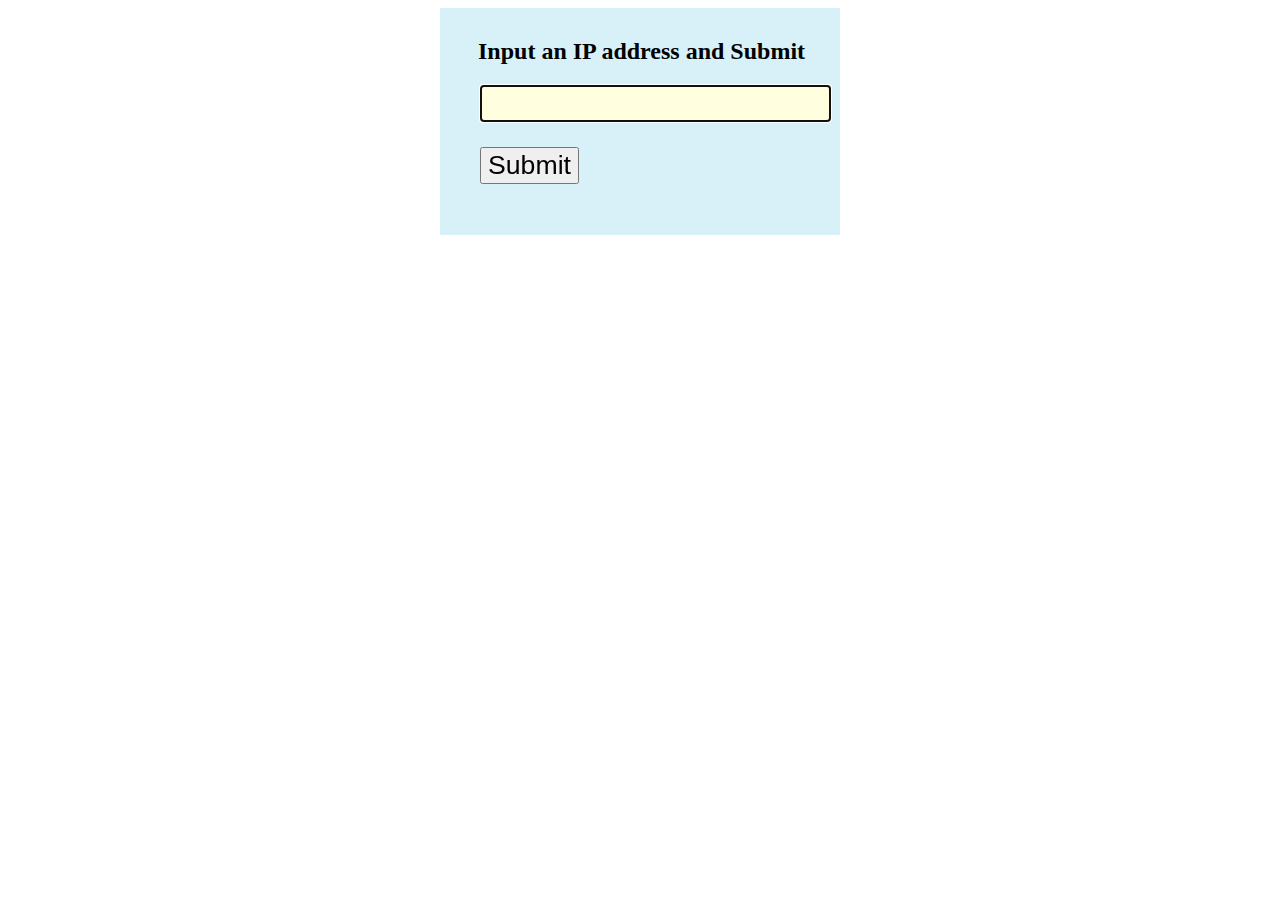
<file: static/index.html>
<!DOCTYPE html>
<html lang="en">
	<head>
		<meta charset="utf-8">
		<title>LFD setup</title>
		<link rel='stylesheet' href='./css/form-style.css' type='text/css' />
	</head>
	<body onload='document.form1.text1.focus()'>
		<div class="mail">
			<h2>Input an IP address and Submit</h2>
			<form name="form1" action="#"> 
				<ul>
					<li><input type='text' name='text1'/></li>
					<li>&nbsp;</li>
					<li class="submit"><input type="submit" name="submit" value="Submit" onclick="ValidateIPaddress(document.form1.text1)"/></li>
					<li>&nbsp;</li>
				</ul>
			</form>
		</div>
		<script src="./js/ipaddress-validation.js"></script>
	</body>
</html>
</file>
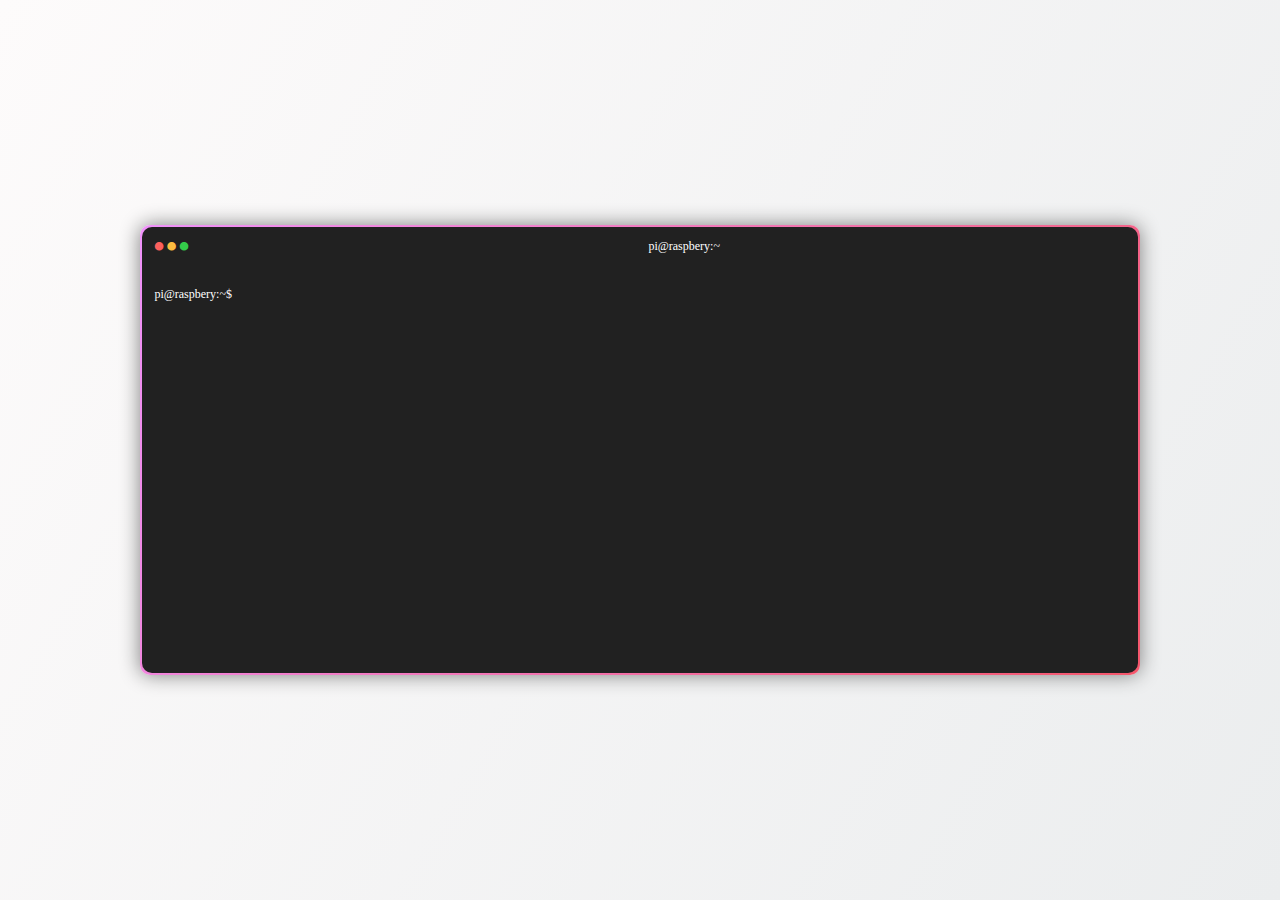
<file: templates/index.html>
<!DOCTYPE html>
<html lang="en">
<head>
	<meta charset="UTF-8">
	<title>NFC terminal</title>
	<link rel="stylesheet" href="./css/master.css">
</head>
<body>
	<div class="wrapper">
		<div class="terminal-border">
			<div class="terminal-window">
				<div class="terminal-title">
					<div class="terminal-title-btn">
						<span class="btn-close">&#x02022;</span>
						<span class="btn-mini">&#x02022;</span>
						<span class="btn-max">&#x02022;</span>
					</div>
					<div class="terminal-title-label">pi@raspbery:~</div>
					<div></div>
				</div>
				<div class="terminal-console">
					<span id="typed6"></span>
				</div>
			</div>
		</div>
	</div>
</body>
</html>
</file>
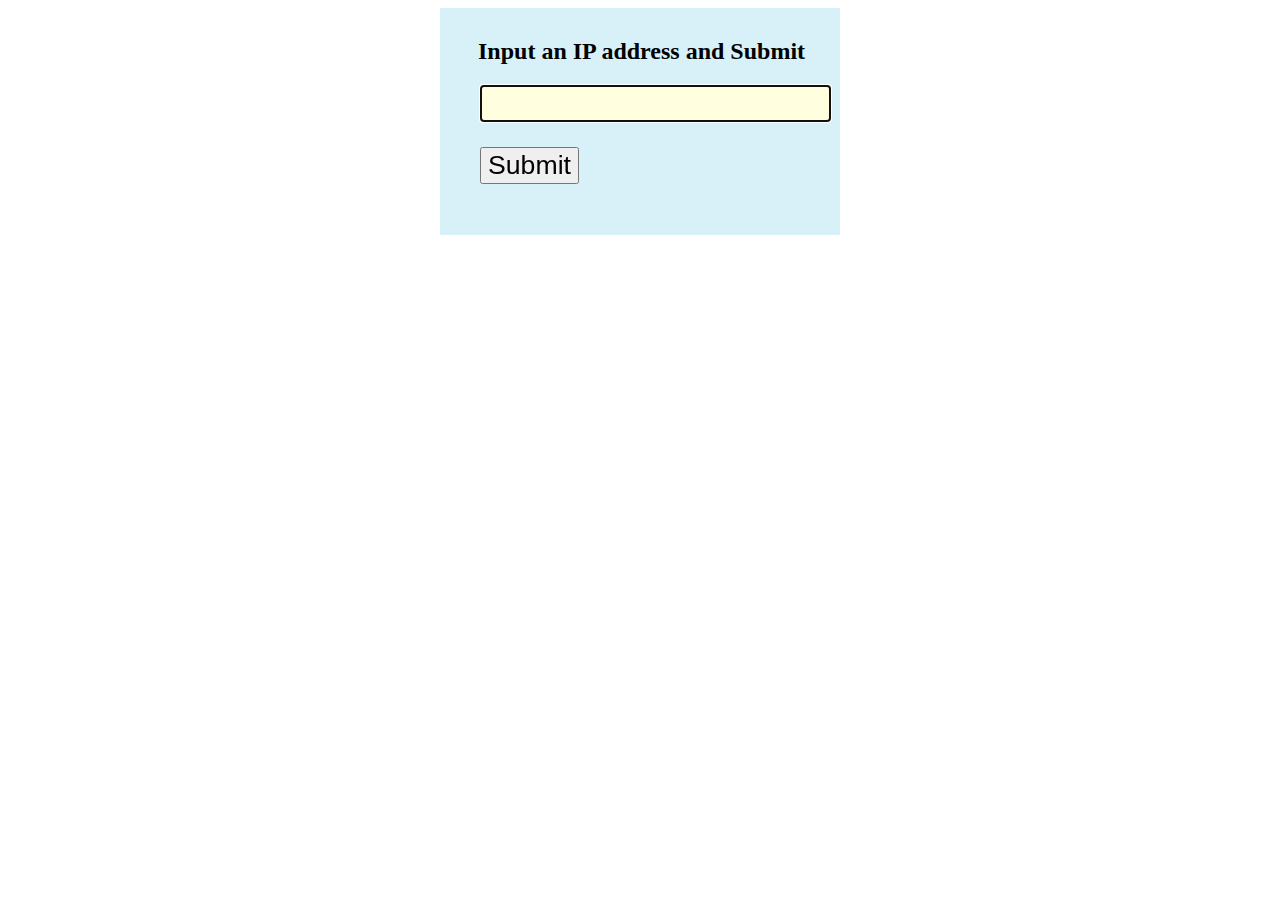
<file: templates/index2.html>
<!DOCTYPE html>
<html lang="en">
	<head>
		<meta charset="utf-8">
		<title>LFD setup</title>
		<link rel='stylesheet' href='/static/css/form-style.css' type='text/css' />
	</head>
	<body onload='document.form1.ip.focus()'>
		<div class="mail">
			<h2>Input an IP address and Submit</h2>
			<form name="form1" action="#"> 
				<ul>
					<li><input type='text' name='ip'/></li>
					<li>&nbsp;</li>
					<li class="submit"><input type="submit" name="submit" value="Submit" onclick="ValidateIPaddress(document.form1.text1)"/></li>
					<li>&nbsp;</li>
				</ul>
			</form>
		</div>
		<script src="/static/js/ipaddress-validation.js"></script>
	</body>
</html>
</file>
<file: static/css/form-style.css>
li{list-style-type:none;font-size:16pt}.mail{margin:auto;padding-top:10px;padding-bottom:10px;width:400px;background:#d8f1f8;border:1px soild silver}.mail h2{margin-left:38px}input{font-size:20pt}input:focus,textarea:focus{background-color:#ffffe0}input submit{font-size:12pt}.rq{color:red;font-size:10pt}
</file>
<file: templates/css/master.css>
html, body{
	margin: 0;
	font-family: 'consolas', mono;
	font-size: 12px;
	background-image: -webkit-linear-gradient(330deg, #fdfbfb 0%, #ebedee 100%);
	background-image: -o-linear-gradient(330deg, #fdfbfb 0%, #ebedee 100%);
	background-image: linear-gradient(120deg, #fdfbfb 0%, #ebedee 100%);
}

*{
	-webkit-box-sizing: border-box;
	        box-sizing: border-box;
	margin: 0;
	padding: 0;
}

.wrapper{
	width: 100vw;
	height: 100vh;
	min-height:300px;
	display: -webkit-box;
	display: -ms-flexbox;
	display: flex;
	-webkit-box-pack: center;
	    -ms-flex-pack: center;
	        justify-content: center;
	-webkit-box-align: center;
	    -ms-flex-align: center;
	        align-items: center;
}

.terminal-border{
	background: -webkit-linear-gradient(330deg, #f093fb 0%, #f5576c 100%);
	background: -o-linear-gradient(330deg, #f093fb 0%, #f5576c 100%);
	background: linear-gradient(120deg, #f093fb 0%, #f5576c 100%);
	border-radius: 10px;
	width:1000px;
	height: 50vh;
	padding: .2em;
	-webkit-box-shadow: 0 0 20px grey;
	        box-shadow: 0 0 20px grey;
}

.terminal-window{
	border-radius: 10px;
	background-color: #212121;
  min-width: 800px;
	width: 100%;
	height: 100%;
}

.terminal-title{
	position: relative;
	top: -.9em;
	height: 5em;
	padding: 0 1em 0 1em;
	display: -webkit-box;
	display: -ms-flexbox;
	display: flex;
	-webkit-box-pack: justify;
	    -ms-flex-pack: justify;
	        justify-content: space-between;
	-webkit-box-align: center;
	    -ms-flex-align: center;
	        align-items: center;
}

.terminal-title-btn{
	-webkit-box-flex: 1;
	    -ms-flex: 1;
	        flex: 1;
}

.terminal-title-label{
	text-align: center;
	-webkit-box-flex: 10;
	    -ms-flex: 10;
	        flex: 10;
}

.terminal-title-btn span{
	font-size: 3em;
	margin: -.1em;
  padding: 2px;
}

.terminal-title-btn .btn-close{
	color: rgba(252, 96, 92, 1);
}

.terminal-title-btn .btn-mini{
	color: rgba(253, 188, 64, 1);
}

.terminal-title-btn .btn-max{
	color: rgba(52, 204, 74, 1);
}

.terminal-title-label{
	color: white;
}

.terminal-console{
	color: white;
	padding: 0 1em 0 1em;
}

#typed6 {
  white-space: pre;
}

#typed6::before{
  content: 'pi@raspbery:~$ ';
}
</file>
